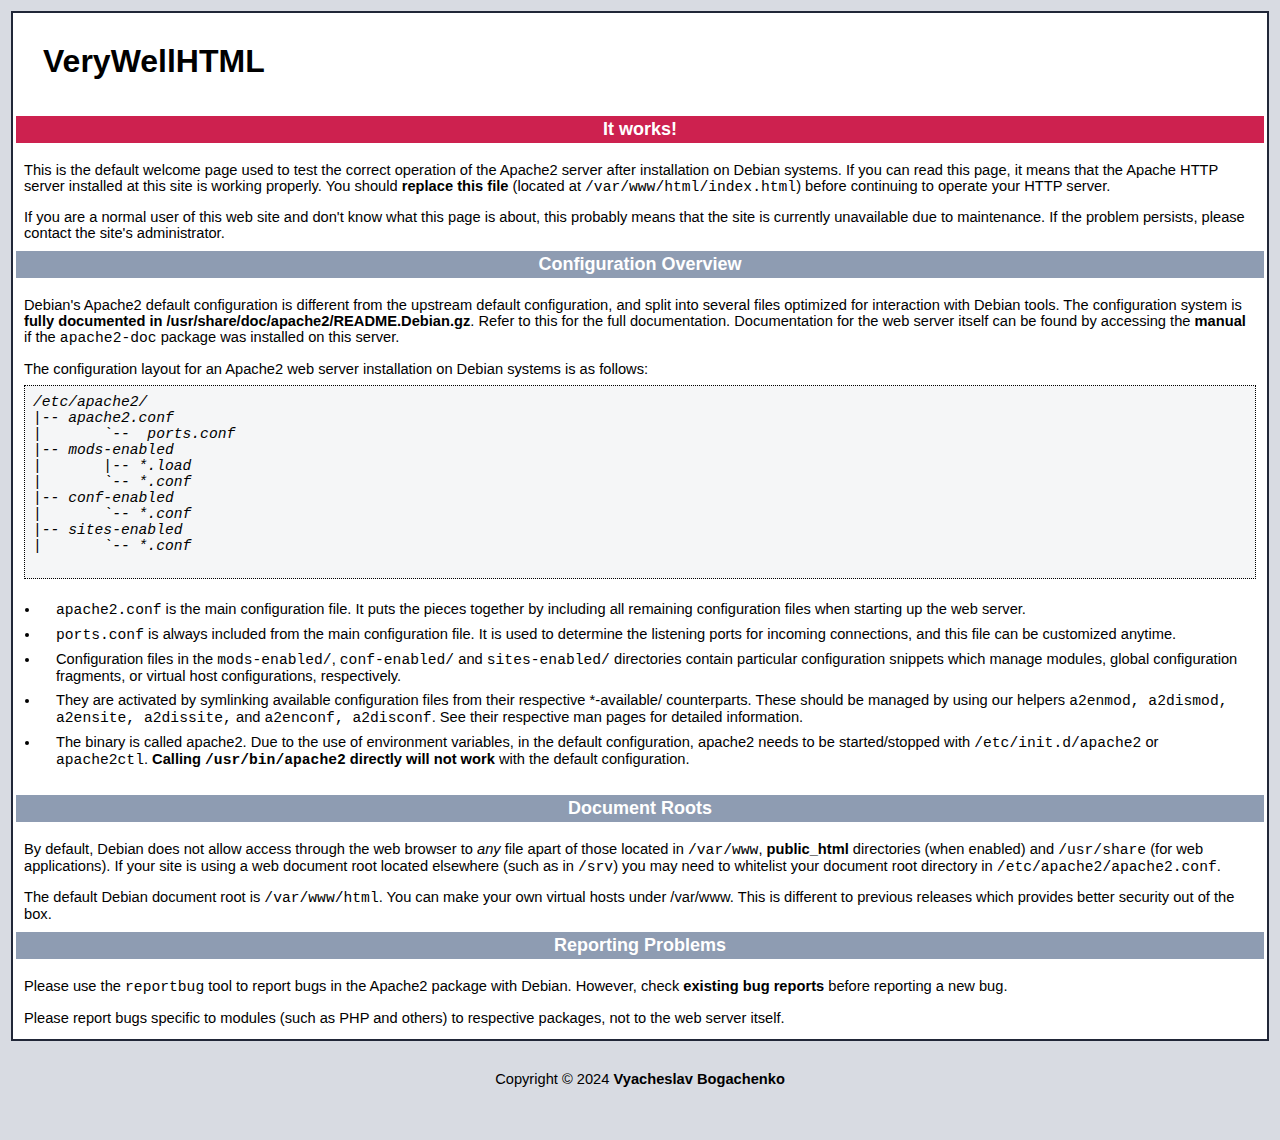
<file: index.html>
<!DOCTYPE html>
<html lang="en">
	<head>
		<meta charset="UTF-8">
		<title>VeryWellHTML</title>
		<link rel="stylesheet" href="./stylesheet.css">
	</head>
	<body>
		<div class="main_page">
			<div class="page_header floating_element">
				<span class="floating_element">VeryWellHTML</span>
			</div>
			<div class="content_section floating_element">
				<div class="section_header section_header_red">
					<div id="about"></div>
					It works!
				</div>
				<div class="content_section_text">
					<p>This is the default welcome page used to test the correct operation of the Apache2 server after installation on Debian systems. If you can read this page, it means that the Apache HTTP server installed at this site is working properly. You should <b>replace this file</b> (located at <tt>/var/www/html/index.html</tt>) before continuing to operate your HTTP server. </p>
					<p>If you are a normal user of this web site and don't know what this page is about, this probably means that the site is currently unavailable due to maintenance. If the problem persists, please contact the site's administrator.</p>
				</div>
				<div class="section_header">
					<div id="changes"></div>
					Configuration Overview
				</div>
				<div class="content_section_text">
					<p>Debian's Apache2 default configuration is different from the upstream default configuration, and split into several files optimized for interaction with Debian tools. The configuration system is <b>fully documented in /usr/share/doc/apache2/README.Debian.gz</b>. Refer to this for the full documentation. Documentation for the web server itself can be found by accessing the <a href="http://192.168.0.104:8081/manual">manual</a> if the <tt>apache2-doc</tt> package was installed on this server. </p>
					<p>The configuration layout for an Apache2 web server installation on Debian systems is as follows:</p>
					<pre>/etc/apache2/
|-- apache2.conf
|       `--  ports.conf
|-- mods-enabled
|       |-- *.load
|       `-- *.conf
|-- conf-enabled
|       `-- *.conf
|-- sites-enabled
|       `-- *.conf
                </pre>
					<ul>
						<li>
							<tt>apache2.conf</tt> is the main configuration file. It puts the pieces together by including all remaining configuration files when starting up the web server.
						</li>
						<li>
							<tt>ports.conf</tt> is always included from the main configuration file. It is used to determine the listening ports for incoming connections, and this file can be customized anytime.
						</li>
						<li>Configuration files in the <tt>mods-enabled/</tt>, <tt>conf-enabled/</tt> and <tt>sites-enabled/</tt> directories contain particular configuration snippets which manage modules, global configuration fragments, or virtual host configurations, respectively. </li>
						<li>They are activated by symlinking available configuration files from their respective *-available/ counterparts. These should be managed by using our helpers <tt>a2enmod, a2dismod,</tt>
							<tt>a2ensite, a2dissite,</tt> and <tt>a2enconf, a2disconf</tt>. See their respective man pages for detailed information.
						</li>
						<li>The binary is called apache2. Due to the use of environment variables, in the default configuration, apache2 needs to be started/stopped with <tt>/etc/init.d/apache2</tt> or <tt>apache2ctl</tt>. <b>Calling <tt>/usr/bin/apache2</tt> directly will not work </b> with the default configuration. </li>
					</ul>
				</div>
				<div class="section_header">
					<div id="docroot"></div>
					Document Roots
				</div>
				<div class="content_section_text">
					<p>By default, Debian does not allow access through the web browser to <em>any</em> file apart of those located in <tt>/var/www</tt>, <a href="http://httpd.apache.org/docs/2.4/mod/mod_userdir.html" rel="nofollow">public_html</a> directories (when enabled) and <tt>/usr/share</tt> (for web applications). If your site is using a web document root located elsewhere (such as in <tt>/srv</tt>) you may need to whitelist your document root directory in <tt>/etc/apache2/apache2.conf</tt>. </p>
					<p>The default Debian document root is <tt>/var/www/html</tt>. You can make your own virtual hosts under /var/www. This is different to previous releases which provides better security out of the box. </p>
				</div>
				<div class="section_header">
					<div id="bugs"></div>
					Reporting Problems
				</div>
				<div class="content_section_text">
					<p>Please use the <tt>reportbug</tt> tool to report bugs in the Apache2 package with Debian. However, check <a href="http://bugs.debian.org/cgi-bin/pkgreport.cgi?ordering=normal;archive=0;src=apache2;repeatmerged=0" rel="nofollow">existing bug reports</a> before reporting a new bug. </p>
					<p>Please report bugs specific to modules (such as PHP and others) to respective packages, not to the web server itself.</p>
				</div>
			</div>
		</div>
		<br>
			<p class="copyright">Copyright © 2024 <a href="mailto:bogachenkove@gmail.com">Vyacheslav Bogachenko</a>
			</p>
		<br>
	</body>
</html>
</file>
<file: stylesheet.css>
*
{
	box-sizing: border-box;
}

body
{
	padding: 3px;
	background-color: #d8dbe2;
	font-family: Arial, Helvetica, sans-serif;
	font-size: 11pt;
	text-align: center;
	overflow-x: hidden;
	user-select: none;
}

div.main_page
{
	position: relative;
	display: table;
	max-width: 1500px;
	margin: 0 auto;
	padding: 0;
	border: 2px solid #212738;
	background-color: #fff;
}

div.page_header
{
	height: 100px;
	width: 100%;
}

div.content_section
{
	background-color: #fff;
	text-align: left;
}

div.page_header span
{
	padding: 30px 0 0 30px;
	font-size: 32px;
	font-weight: 700;
}

div.table_of_contents
{
	clear: left;
	min-width: 200px;
	margin: 3px;
}

div.table_of_contents_item
{
	clear: left;
	width: 100%;
	margin: 4px 0 0;
	color: #000;
}

div.table_of_contents_item a
{
	margin: 6px 0 0 6px;
}

div.content_section
{
	margin: 3px;
}

div.content_section_text
{
	padding: 4px 8px;
	color: #000;
	font-size: 11pt;
}

div.content_section_text pre
{
	margin: 8px 0;
	padding: 8px;
	border: 1px dotted #000;
	background-color: #f5f6f7;
	font-style: italic;
}

div.content_section_text p
{
	margin-bottom: 6px;
}

div.content_section_text li,
div.content_section_text ul
{
	padding: 4px 8px 4px 16px;
}

div.section_header
{
	padding: 3px 6px;
	background-color: #8e9cb2;
	color: #fff;
	font-weight: 700;
	font-size: 18px;
	text-align: center;
}

div.section_header_red
{
	background-color: #cd214f;
}

.floating_element
{
	position: relative;
	float: left;
}

div.content_section_text a,
div.table_of_contents_item a
{
	text-decoration: none;
	font-weight: 700;
}

div.table_of_contents_item a,
div.content_section_text a
{
	color: #000;
}

div.table_of_contents_item a:hover
{
	background-color: #000;
	color: #fff;
}

div.content_section_text a:hover
{
	background-color: #000;
	color: #dcdfe6;
}

p.copyright a:hover
{
	line-height: 14px;
	text-align: center;
	text-decoration: none;
	background-color: #000;
	color: #dcdfe6;
}

p.copyright a
{
	text-decoration: none;
	color: #000;
	font-weight: 700;
}

@media(max-width:768px)
{
	div.page_header span
	{
		font-size: 28px;
	}

	div.content_section
	{
		margin: 1px;
	}

	div.content_section_text
	{
		font-size: 11pt;
		padding: 2px 4px;
	}

	div.section_header
	{
		font-size: 16px;
	}
}

@media(max-width:480px)
{
	div.page_header
	{
		height: 100px;
		width: 100%;
	}

	div.page_header span
	{
		font-size: 24px;
		padding: 30px 0 0 30px;
	}

	div.main_page
	{
		width: 100%;
		padding: 0 5px;
	}

	div.table_of_contents,
	div.table_of_contents_item
	{
		min-width: auto;
	}

	div.content_section_text
	{
		padding: 2px 4px;
	}
}
</file>
